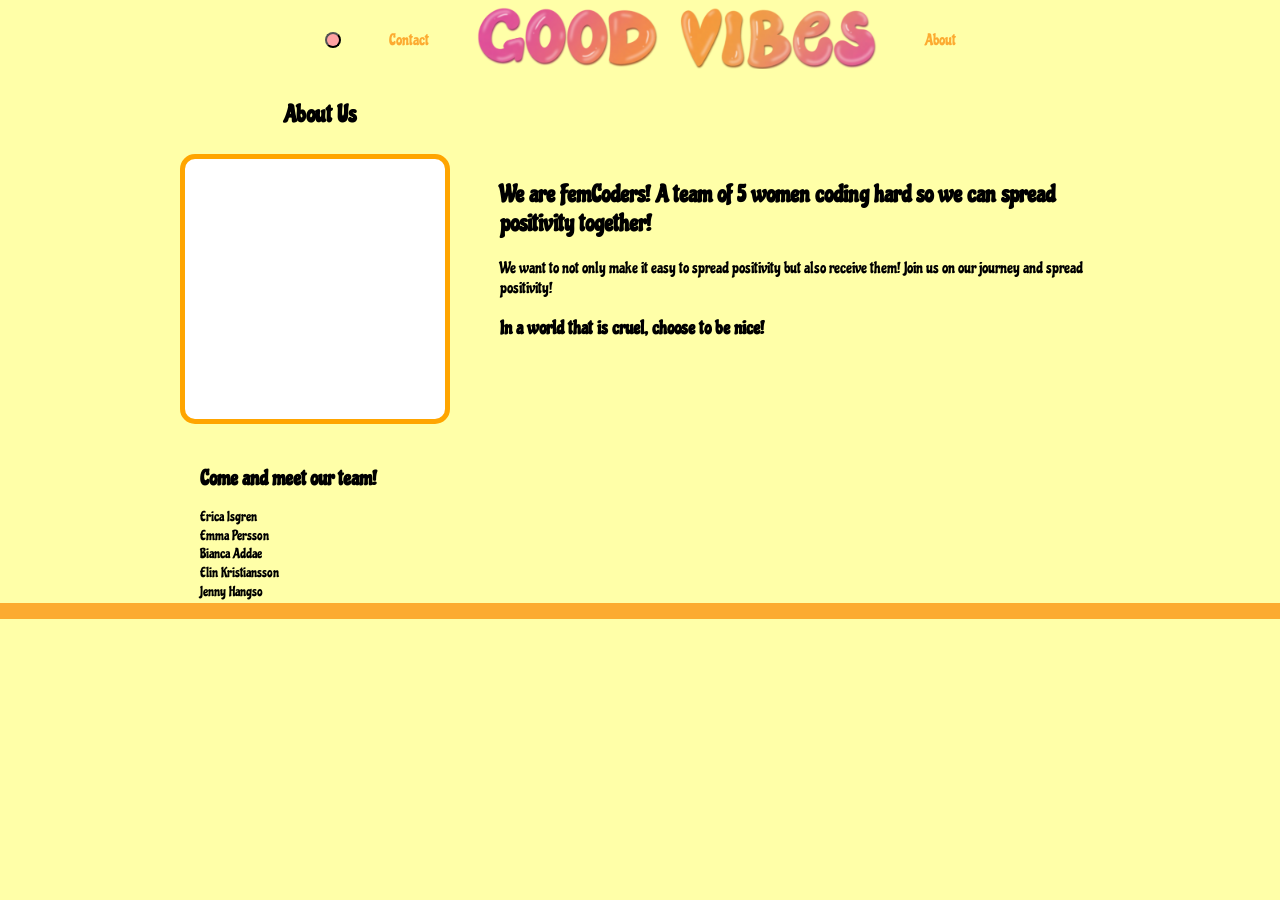
<file: about.html>
<!DOCTYPE html>
<html lang="en">
<head>
    <meta charset="UTF-8">
    <meta name="viewport" content="width=device-width, initial-scale=1.0">
    <link rel="stylesheet" href="../style/main.css">
     <link rel="stylesheet" href="../style/about.css">
     <script src="../modules/buttons.js" type="module"></script>
    <title>About</title>
</head>
<body>
     <header>
        <nav class="desktop-nav">
            <button class="dark-mode"></button>
            <a href="./contact.html">Contact</a>
            <a href="./index.html"><img class="logo" src="../img/logo.png" alt="Clickable logo saying good vibes that takes users to homepage"></a>
            <a href="./about.html">About</a>
        </nav>
        
        <nav class="mobile-nav">
            <a href="./index.html"><img class="logo" src="../img/logo.png" alt="Clickable logo saying good vibes that takes users to homepage"></a>
            <button class="dark-mode"></button>
            <button class="dropdown-btn">
                <svg xmlns="http://www.w3.org/2000/svg" height="2rem" viewBox="0 -960 960 960" width="2rem" fill="#1f1f1f"><path d="M120-240v-80h720v80H120Zm0-200v-80h720v80H120Zm0-200v-80h720v80H120Z"/></svg>
            </button>

             <div class="dropdown-content">
                <a href="./about.html">About</a>
                <a href="./contact.html">Contact</a>
            </div>
        </nav>
    </header>
    <main>
        <!-- bild rutan med rubtik "About us"  -->
  <div class="about-container"> 
    <div class="left-side">
        <h2 class="rubrik">About Us</h2>
        <div class="ruta"></div>

         <!-- Text under rutan -->
        <div class="under-text">
         <h2> Come and meet our team!</h2>
         <p>Erica Isgren</p>
         <p>Emma Persson</p>
         <p>Bianca Addae</p>
         <p>Elin Kristiansson</p>
         <p>Jenny Hangso</p>
        </div>
    </div>
      <!-- text brevid (till höger om) rutan -->
      <div class="about-text">
      <h2> We are FemCoders! 
        A team of 5 women coding hard so we can spread positivity together! </h2>
      <p> We want to not only make it easy to spread positivity but also receive them! Join us on our journey and spread positivity!</p>
      <h3>In a world that is cruel, choose to be nice!</h3>
          </div>
      </div>
  </div>

      <footer>

      </footer>
    </main>
    
</body>
</html>
</file>
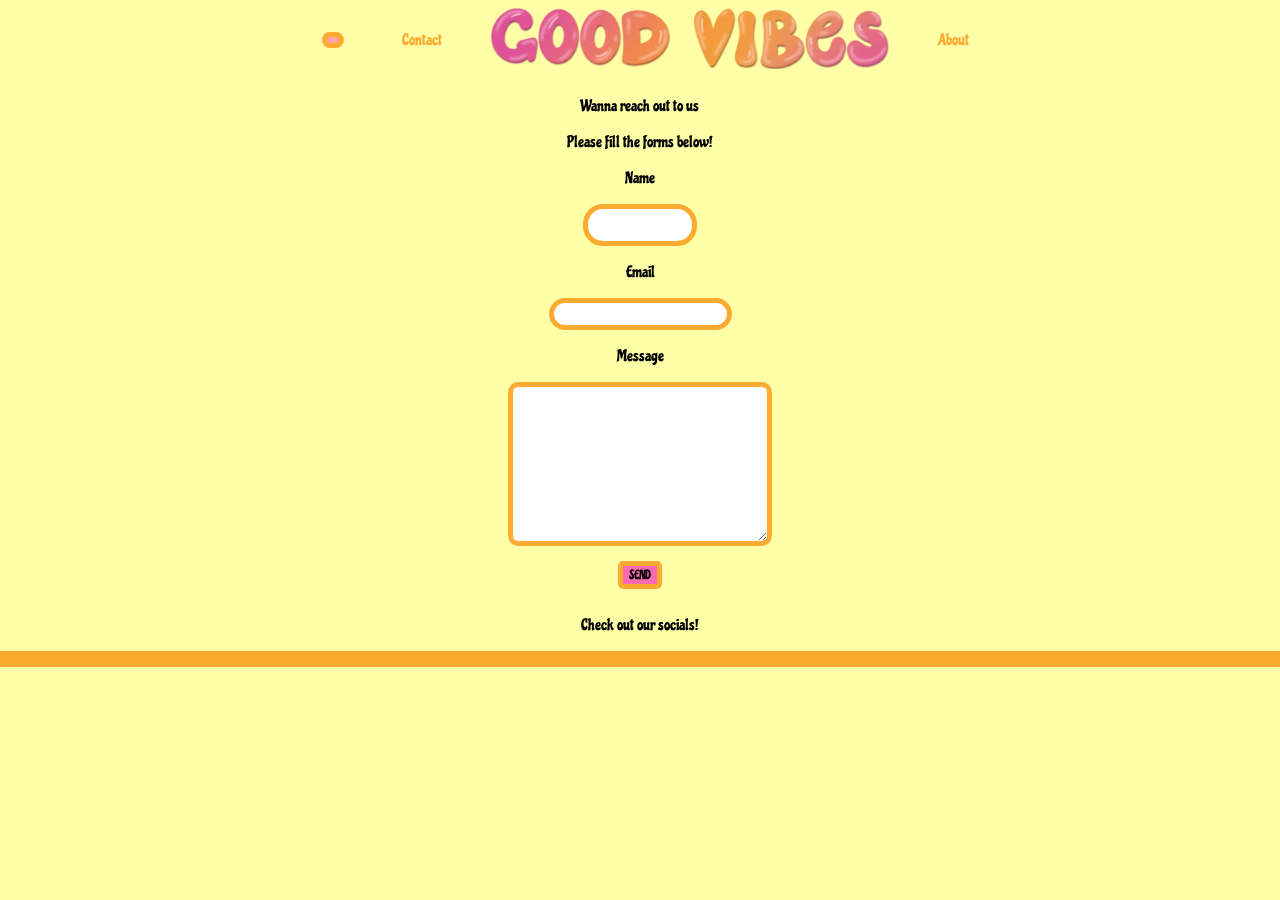
<file: contact.html>
<!DOCTYPE html>
<html lang="en">
<head>
    <meta charset="UTF-8">
    <meta name="viewport" content="width=device-width, initial-scale=1.0">
    <title>Contact</title>
    <link rel="stylesheet" href="./style/contact.css">
    <link rel="stylesheet" href="./style/main.css">
    <script src="./modules/buttons.js" type="module"></script>
</head>
<body>
    
     <header>
        <nav class="desktop-nav">
            <button class="dark-mode"></button>
            <a href="./contact.html">Contact</a>
            <a href="./index.html"><img class="logo" src="../img/logo.png" alt="Clickable logo saying good vibes that takes users to homepage"></a>
            <a href="./about.html">About</a>
        </nav>
        
        <nav class="mobile-nav">
            <a href="./index.html"><img class="logo" src="./img/logo.png" alt="Clickable logo saying good vibes that takes users to homepage"></a>
            <button class="dark-mode"></button>
            <button class="dropdown-btn">
                <svg xmlns="http://www.w3.org/2000/svg" height="2rem" viewBox="0 -960 960 960" width="2rem" fill="#1f1f1f"><path d="M120-240v-80h720v80H120Zm0-200v-80h720v80H120Zm0-200v-80h720v80H120Z"/></svg>
            </button>

             <div class="dropdown-content">
                <a href="./about.html">About</a>
                <a href="./contact.html">Contact</a>
            </div>
        </nav>
    </header>


    <div class ="cbox">
     <p> Wanna reach out to us </p>
     <p> Please fill the forms below!</p>

     <p>Name </p>
     <input type="text" id="smTb">
     <p>Email</p>
     <input type="text " id="mTb">
     <p>Message</p>
     <textarea name="" id="lTb" ></textarea><br>
     <button>SEND</button>
     <p>Check out our socials!</p>
    </div>


    <footer>

    </footer>


    

</body>
</html>
</file>
<file: style/main.css>
@import url('https://fonts.googleapis.com/css2?family=Chicle&display=swap');

:root {
  --primary-bg: #fcf6bd;
  --secondary: #ff99c8;
  --white: #fffef1;
  --peach: #fcab31;
}

body {
    margin: 0;
    padding: 0;
    display: flex;
    flex-direction: column;
    background-color: #ffffa8;
    color: black;
    min-height: 100vh;
    font-family: chicle;
    text-align: center;
}

header {
    padding: 0.5rem;
    display: flex;
    flex-direction: row;
    height: 3rem;
}

main {
    flex: 1;
}

.logo {
    width: 16rem;
}

/* Navigation Bar */
.desktop-nav {
    display: none;
}

a {
    text-decoration: none;
    color: var(--peach);
}

/* Dropdown menu */
.mobile-nav {
    width: 100%;
    display: flex;
    flex-direction: row;
    justify-content: space-between;
    align-items: center;
    position: relative;
}

.dropdown-btn {
    background: none;
    border: none;
    display: flex;
    align-items: center;
}

.dropdown-content {
    display: none;
    position: absolute;
    right: 0;
    top: 100%;
    min-width: 6rem;
    gap: 0.5rem;
    padding: 0.5rem;
    background-color: var(--white);
    z-index: 1000;
}

.dropdown-content.active {
    display: flex !important;
    flex-direction: column;
    align-items: center;
}

/* Main title */
.page-title {
    margin: 0;
    display: flex;
    align-self: center;
}

/* vänster-knapp */
.left-btn {
    position: fixed;
    top: 100px;  
    left: 20px; 
    padding: 15px 15px;
    border-radius: 50px;
    background-color: #ec709a;
    border: 3px solid #ffbd59;
    cursor: pointer;
    font-weight: bold;
}

/* card/formulär */
#card {
    position: fixed;
    top: 150px; 
    bottom: 200px;
    left: 20px;
    background-color: white;
    padding: 15px;
    border-radius: 30px;
    border: solid 6px #ffbd59;
    box-shadow: 0 4px 8px rgba(0,0,0,0.2);
    width: 250px;
    height: 440px;
    z-index: 1000;
}

.hidden {
    display: none;
}

#card input {
    width: 80%;
    padding: 8px;
    margin-bottom: 10px;
    padding-left: 10px;
    border-radius: 20px;
    border: 4px solid #ffbd59;
}

#card button {
    width: 30%;
    padding: 8px;
    background-color: #ec709a;
    color: white;
    border: 4px solid #ffbd59;
    border-radius: 20px;
    cursor: pointer;
    z-index: 1000;
}

/* Gif styling */
#gifSearchSection {
    margin: 10px 0;
}

#gifSearchInput {
    width: 100%;
    padding: 8px;
    margin-bottom: 8px;
    border: 1px solid #ddd;
    border-radius: 4px;
}

#searchGifBtn {
    padding: 8px 16px;
    background-color: #007bff;
    color: white;
    border: none;
    border-radius: 4px;
    cursor: pointer;
}

#searchGifBtn:hover {
    background-color: #0056b3;
}

#gifResults {
    display: grid;
    grid-template-columns: repeat(3, 1fr); 
    gap: 10px;
    margin: 10px 0;
    overflow-y: auto;
    width: 100%;
    height: 100px;
}

.gif-result {
    border: 2px solid transparent;
    border-radius: 8px;
    transition: all 0.3s;
}

.gif-result:hover {
    border-color: #007bff;
    transform: scale(1.05);
}

.gif-result img {
    width: 100%;
    height: auto;
    border-radius: 8px;
}

#selectedGifPreview {
    display: grid;
    grid-template-columns: repeat(3, 1fr);
    gap: 10px;
    margin: 10px 0;
    width: 100%;
    height: 100px;
}

#selectedGifPreview img {
    width: 100%;
    height: auto;
    border-radius: 8px;
    border: 2px solid #007bff;
}

/* Footer */
footer {
    padding: 0.5rem;
    background-color: var(--peach);
    display: grid;
    grid-template-columns: 1fr 1fr 1fr;
}

#foot-sec2 {
    display: flex;
    flex-direction: row;
    align-items: center;
    gap: 1rem;
}

/* bara la style för att se var darkmode knappen ska vara */
.dark-mode {
    background-color: rgb(255, 162, 162);
    width: 1rem;
    height: 1rem;
    border-radius: 2rem;
}






/* Breakpoint tablet */
@media (min-width: 768px) {




    
}


/* Breakpoint desktop */
@media (min-width: 1024px) {
    header {
        justify-content: center;
        padding: 1rem;
    }

    .logo {
        width: 25rem;
    }

    .desktop-nav {
        width: 100%;
        display: flex;
        flex-direction: row;
        justify-content: center;
        align-items: center;
        gap: 3rem;
    }

    .desktop-nav a:hover {
        font-size: 1.2rem;
        color: var(--secondary);
    }

    .mobile-nav {
        display: none !important;
    }

    #card {
        height: 700px;
        width: 500px;
    }

    #gifResults {
        height: 400px;
        grid-template-columns: repeat(2, 1fr); 
    }
}
</file>
<file: style/about.css>
.about-container {
    display: flex;
    gap: 30px;
    align-items: flex-start;
    justify-content: center;
}

/* Vänster kolumn (rubrik + ruta) */
.left-side {
    display: flex;
    flex-direction: column; 
}

.under-text {
    margin-top: 10px;
    max-width: 200px; 
    text-align: left;
    font-size: 14px;
    margin-left: 20px;
}
.under-text p {
    margin: 2px 0; 
    line-height: 1.2; 
}

/* Rubriken */
.rubrik {
    margin-bottom: 10px; 
    margin-right: 20px;
}

.ruta {
    background-color: white;                   
    width: 200px;
    min-height: 200px;
    padding: 30px;
    border: 5px solid orange;      
    border-radius: 15px;
    margin: 15px auto;              
    text-align: center;
    font-weight: bold;
    margin-right: 30px;

}

.about-container {
    display: flex;           
    align-items: flex-start; 
    gap: 20px;              
}


.about-text {
    max-width: 600px;      
    text-align: left;
    margin-top: 80px;
}
</file>
<file: style/contact.css>
/* Har gjort contact enligt conva designen*/
input {

    border-radius:20px;
    border : solid #fcab31 5px;
}

#lTb {
    width: 250px;
    height:150px;
    font-family: sans-serif;
    border: #fcab31 solid 5px;
    border-radius: 10px;
}

#smTb {
    width:100px;
    height:30px;
}

#mTb {
    height:20px;
}

button {
    background-color: hotpink;
    font-family: chicle;
    border: #fcab31 solid 5px;
    border-radius: 5px;
    margin: 10px;
}
</file>
